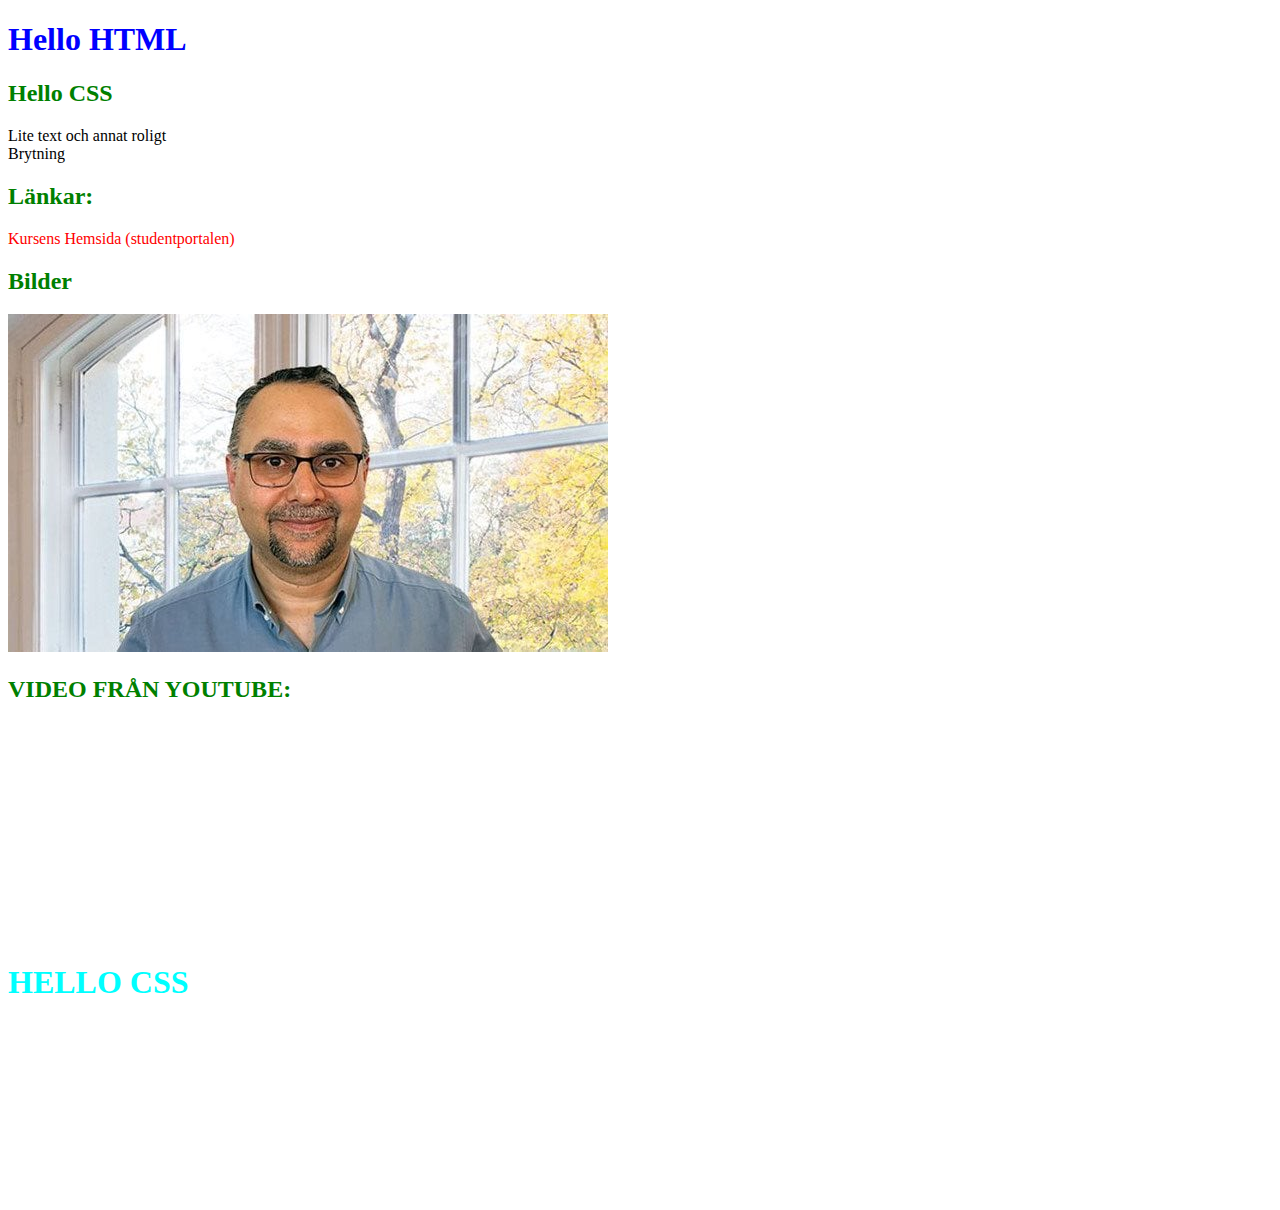
<file: VS code Korv övning/Lektion 7/Index.html>
<!DOCTYPE html>

<html lang="sv">
<head>
    <meta charset="UTF-8">
    <title>HELLO Title</title>
    <link rel="stylesheet" href="style.css">
    <style>
        h2{
            color:green;
        }

    </style>
</head>

<body>

<h1> Hello HTML</h1>
<h2>Hello CSS </h2>
<p> Lite text och annat roligt <br>
          Brytning
</p>

<h2>Länkar:</h2>
<a href="https://studentportal.nackademin.se/course/view.php?id=426">
    Kursens Hemsida (studentportalen)
</a>
<h2>Bilder</h2>
<img src="Images/mahmud-al-hakim2.jpeg"
     alt="Mahmud">
<h2>VIDEO FRÅN YOUTUBE:</h2>

<iframe width="260" height="215" src="https://www.youtube.com/embed/VuJ8QcJ7i_I?si=E8lSyq8WKypLlS8K" title="YouTube video player" frameborder="0" allow="accelerometer; autoplay; clipboard-write; encrypted-media; gyroscope; picture-in-picture; web-share" allowfullscreen></iframe>
<!--
Det här är en kommentar
-->
<h1 style="color:aqua">HELLO CSS</h1>


<br><br><br><br><br><br><br><br><br><br>

</body>
</html>
</file>
<file: VS code Korv övning/Lektion 7/style.css>
/*
Detta är en CSS-kommentar
*/

h1{
    color:blue;
    font-size:32px;

}

a{
    text-decoration:none;
}

/* unvisited link */
a:link {
  color: red;
}

/* visited link */
a:visited {
  color: green;
}

/* mouse over link */
a:hover {
  color: hotpink;
  text-decoration: underline;
}

/* selected link */
a:active {
  color: blue;
}
</file>
